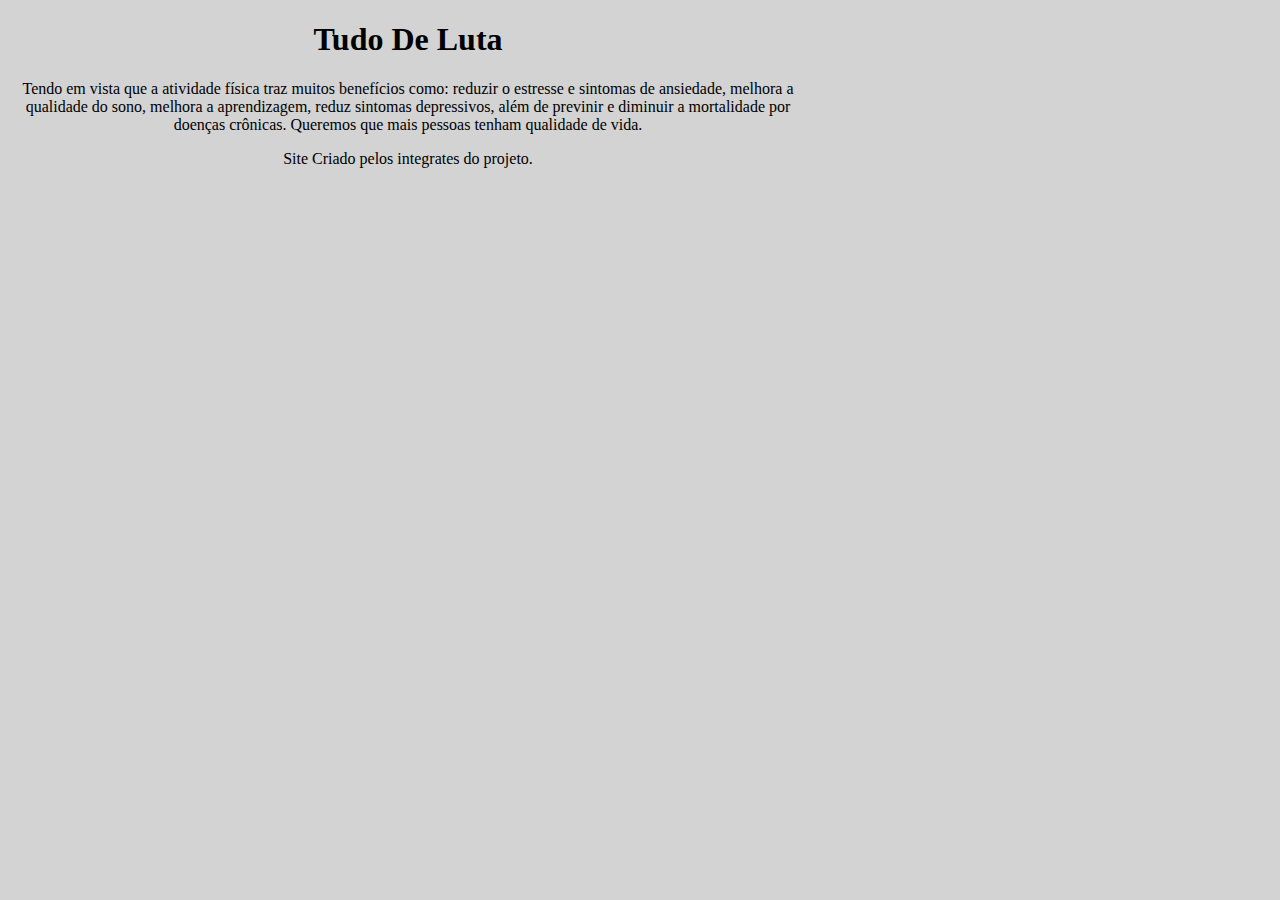
<file: index.html>
<!DOCTYPE html>
<html lang="pt-br">
<head>
    <meta charset="UTF-8">
    <meta name="viewport" content="width=device-width, initial-scale=1.0">
    <title>Tudo de Luta</title>
    <link rel="stylesheet" href="style.css">

</head>
<body>
    <header>
        <h1>Tudo De Luta</h1>
    </header>
    <main>
        <p>Tendo em vista que a atividade física traz muitos benefícios como: reduzir o estresse e sintomas de ansiedade, melhora a qualidade do sono, melhora a aprendizagem, reduz sintomas depressivos, além de previnir e diminuir a mortalidade por doenças crônicas. Queremos que mais pessoas tenham qualidade de vida.</p>
    </main>
    <footer>
        <p>Site Criado pelos integrates do projeto.</p>
    </footer>
</body>
</html>
</file>
<file: style.css>
header{
    text-align: center;
}  
body{
    background-color: lightgray;
    text-align: center;
    align-items: center;
    width: 800px;
}
</file>
